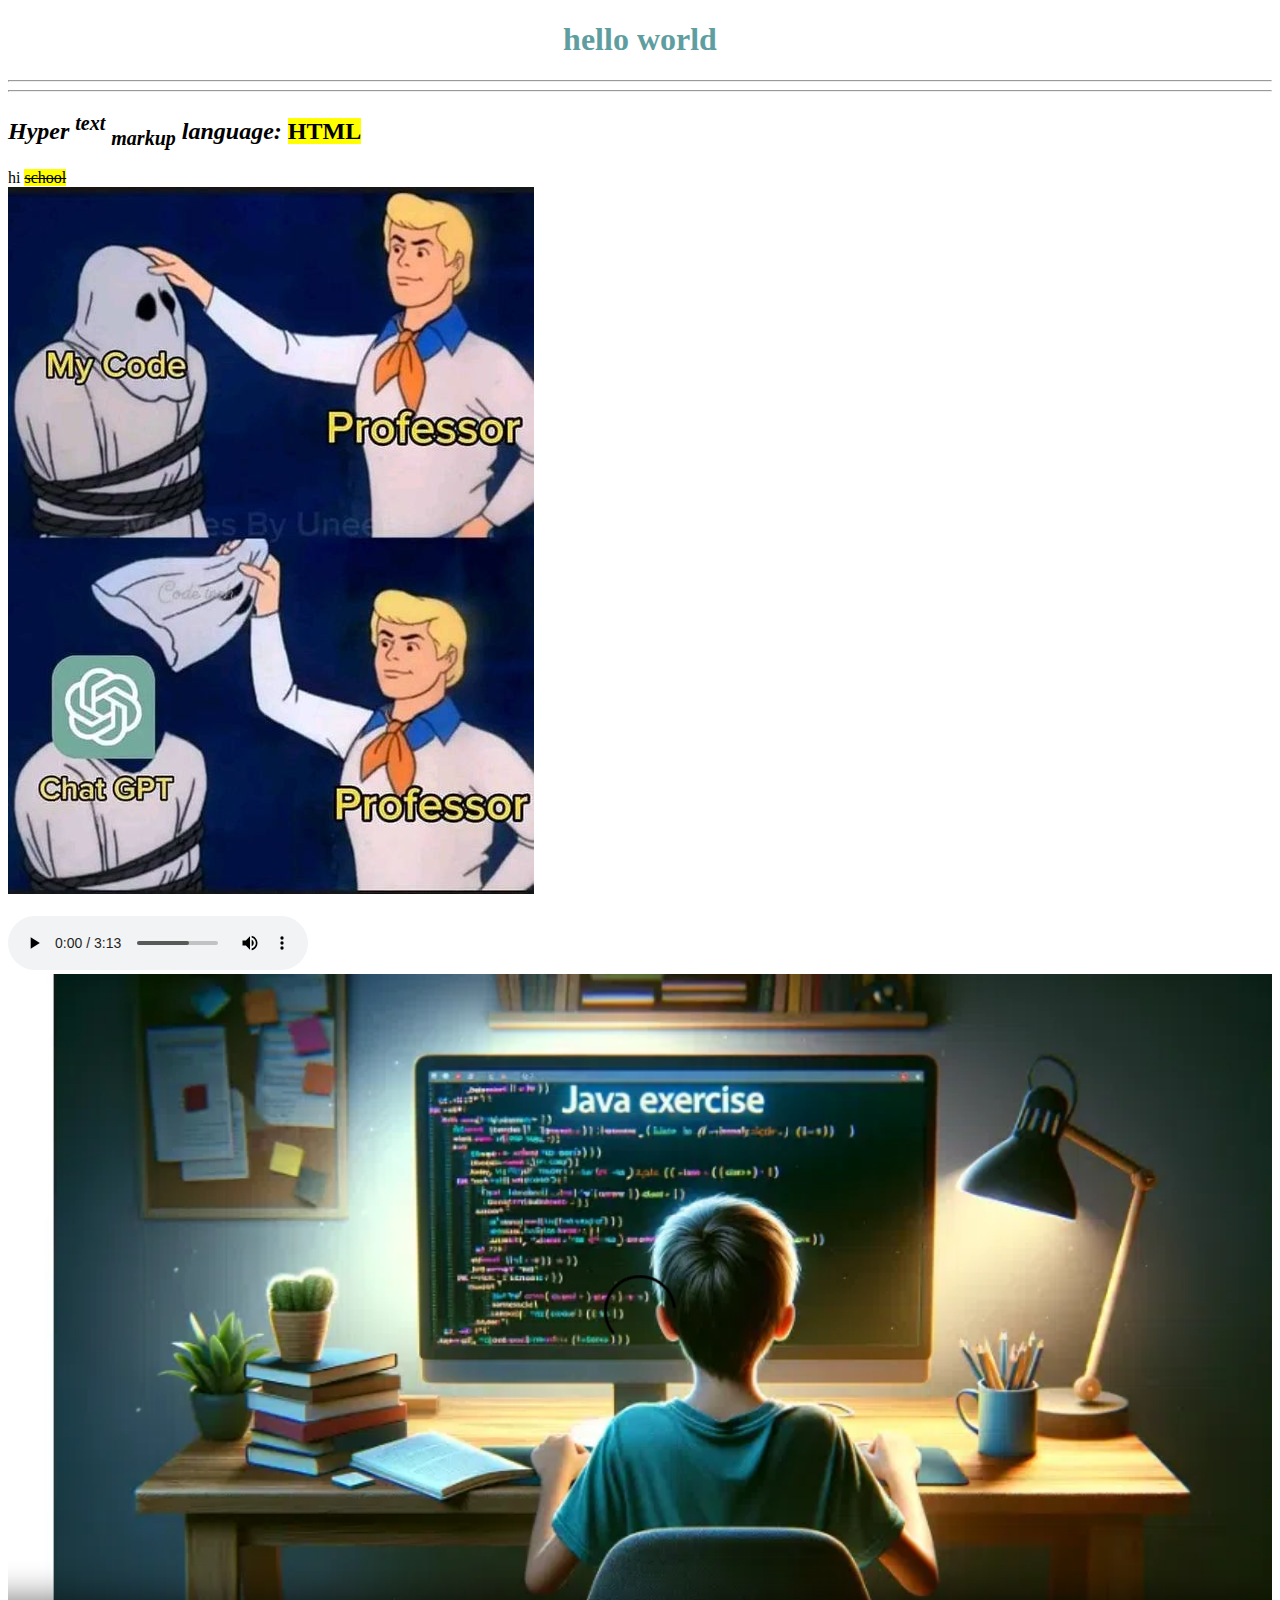
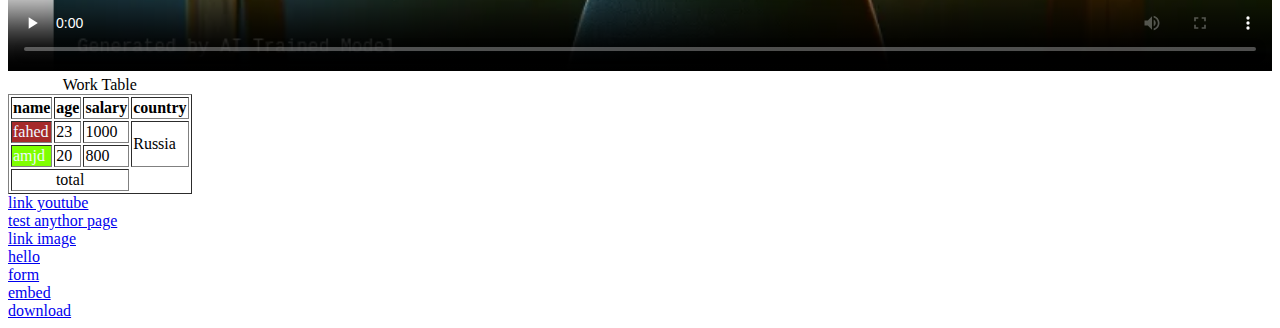
<file: html plus/index.html>
<!DOCTYPE html>
<html lang="en">
<head>
    <meta charset="UTF-8">
    <meta name="viewport" content="width=device-width, initial-scale=1.0">
    <title>Document</title>
    <!-- <meta http-equiv="refresh" content="3; url=https://www.youtube.com/"> -->
</head>
<body>
    <h1 id="hi" style="color: cadetblue; text-align: center;">hello world</h1>
    <hr>
    <hr>
    <h2><em>Hyper <sup>text</sup> <sub>markup</sub> language:</em> <mark>HTML</mark> </h2>
    <p></p>
    
    <span>hi </span>
    <span><mark><del>school</del></mark> </span><br>
    <div>
        <a href="testlink.html">
            <img title="image-code" src="image.jpg" alt="code">
        </a>
    </div>

    <br>
    <audio controls loop>
        <source src="audio-1.mp3" type="audio/mpeg">
    </audio>
    <video controls width="100%" poster="code.jpg" preload="none">
        <source src="video.mp4" type="video/mp4">
    </video>
    <br>
    <div>
        <table border="1">
            <caption>Work Table</caption>
            <thead><tr>
                <th>name</th>
                <th>age</th>
                <th>salary</th>
                <th>country</th>
            </tr></thead>
           <tbody>
            <tr>
                <td style="background-color: brown;color: aliceblue;">fahed</td>
                <td>23</td>
                <td>1000</td>
                <td rowspan="2">Russia</td>

            </tr>
            <tr>
                <td style="background-color: chartreuse;color: aliceblue;">amjd</td>
                <td>20</td>
                <td>800</td>
                

            </tr>
           </tbody>
           <tfoot>
            <tr>
                <td colspan="3" style="text-align: center;">total</td>
            </tr>
           </tfoot>
           
        </table>

    </div>
 
    <div>
        <a target="_blank" href="https://www.youtube.com/">link youtube</a>
    </div>

    <div>
        <a href="testlink.html">test anythor page</a>
    </div>
    <div>
        <a href="code.jpg">link image</a>
    </div>
    <div>
        <a href="#hi" target="_blank">hello</a>
    </div>
    <div>
        <a href="form.html" target="_blank">form</a>
    </div>
    <div>
        <a href="embed.html" target="_blank">embed</a>
    </div>
    <div>
        <a href="download.html">download</a>
    </div>
</body>
</html>
</file>
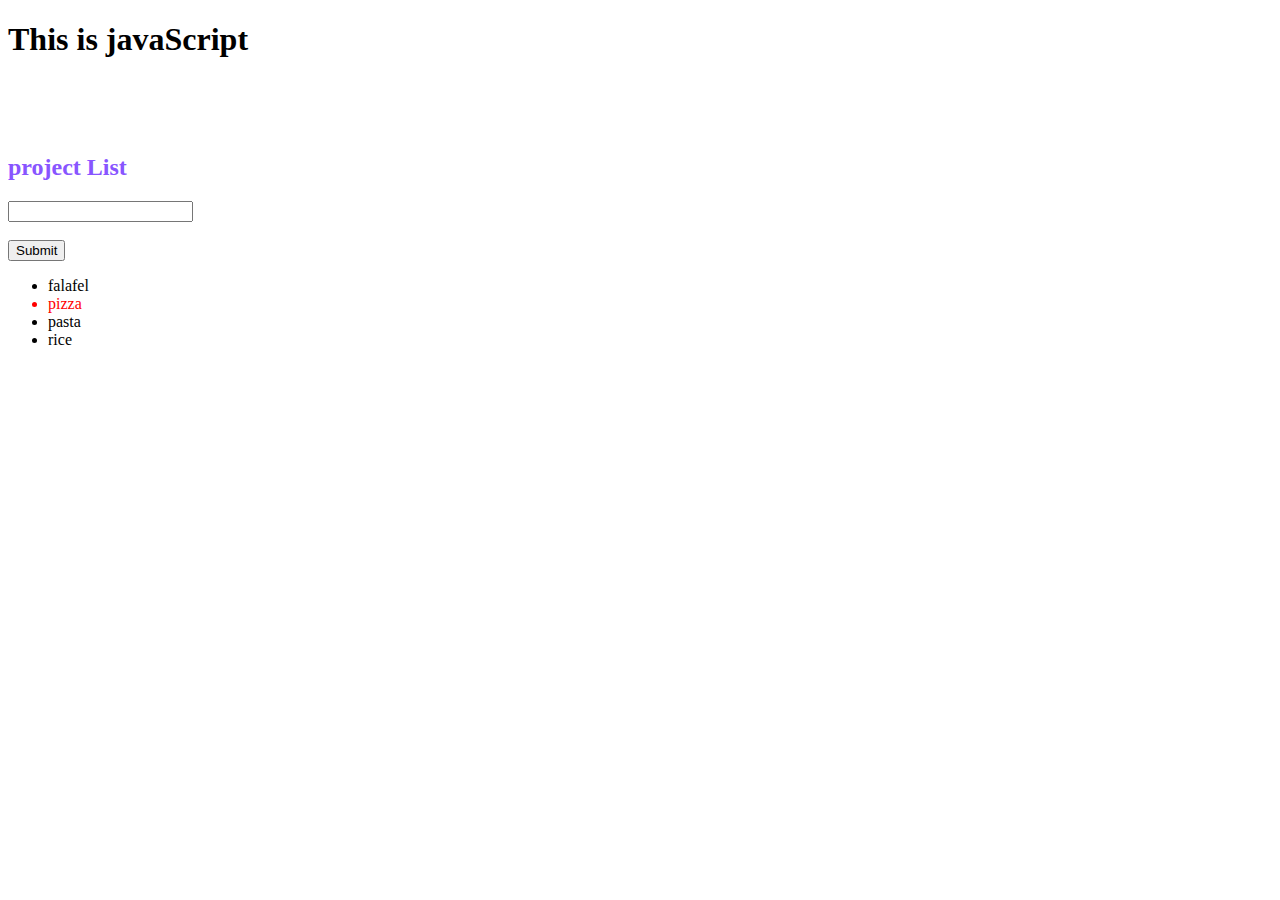
<file: html/index.html>
<!DOCTYPE html>
<html lang="en">
<head>
    <meta charset="UTF-8">
    <meta name="viewport" content="width=h1, initial-scale=1.0">
    <title>js</title>
    
    <style></style>
</head>
<body>
    <h1>This is javaScript</h1><br><br><br>

        <h2 id="name project"><b>Project Name</b></h2>
        <input type="text" ><br><br>
        <input type="submit" >

        <ul >
            <li class="list">falafel</li>
            <li class="list">pizza</li>
            <li class="list">pasta</li>
            <li class="list">rice</li>
        </ul>

    <script src="docoument.js">

    </script>
</body>
</html>
</file>
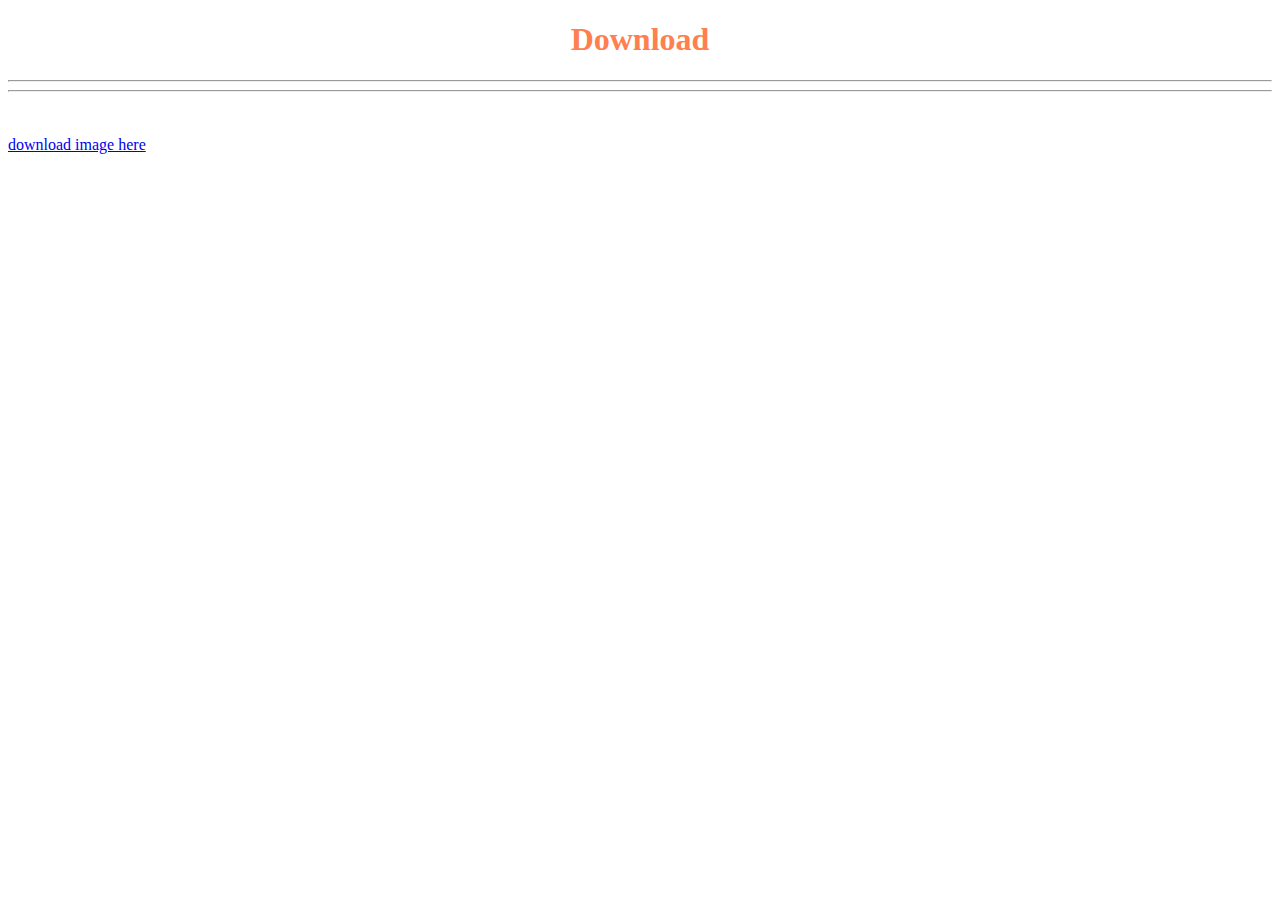
<file: html plus/download.html>
<!DOCTYPE html>
<html lang="en">
<head>
    <meta charset="UTF-8">
    <meta name="viewport" content="width=device-width, initial-scale=1.0">
    <title>Document</title>
</head>
<body>
    
    <h1 style="text-align: center; color: coral;">Download</h1>
    <hr>
    <hr>
    <br>
    <br>
    <a href="code.jpg" download="photo_code">download image here</a>

</body>
</html>
</file>
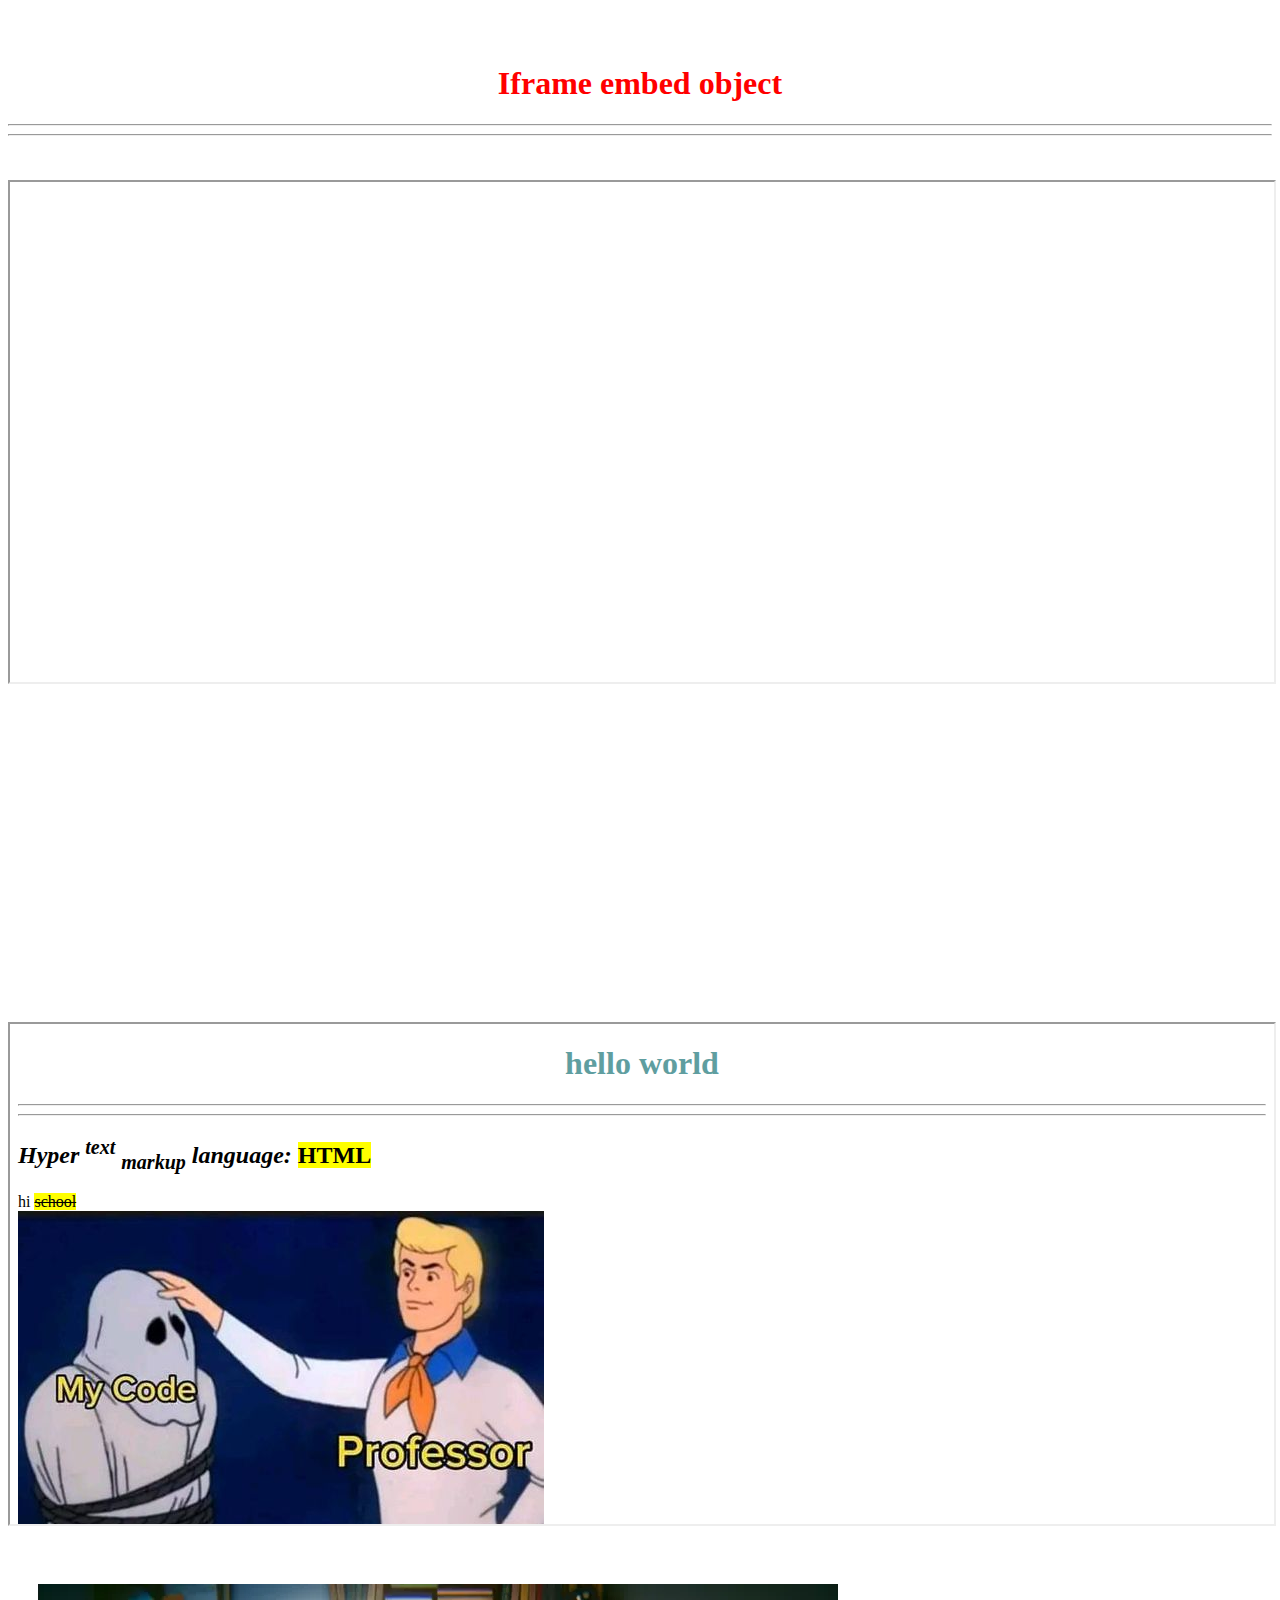
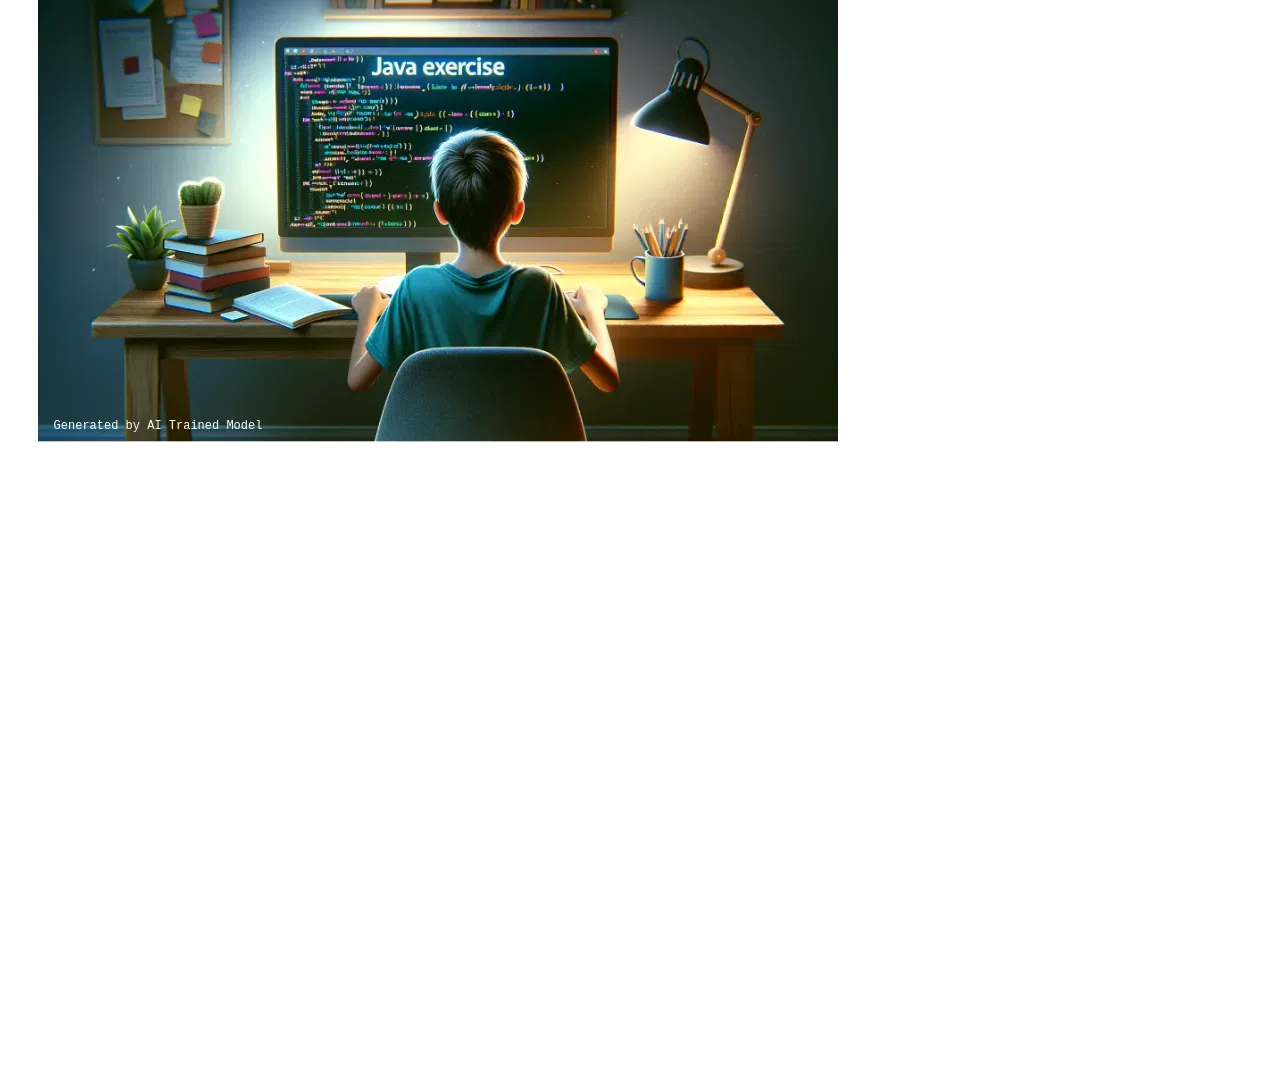
<file: html plus/embed.html>
<!DOCTYPE html>
<html lang="en">
<head>
    <meta charset="UTF-8">
    <meta name="viewport" content="width=device-width, initial-scale=1.0">
    <title>Document</title>
</head>
<body>
    <br>
    <br>
    <h1 style="text-align: center; color: red;">Iframe embed object</h1>
    <hr>
    <hr>
    <br>
    <br>

    <div>
        <iframe width="100%" height="500" src="https://www.wikipedia.org/" frameborder="1"></iframe>
    </div>
    <br>
    <br>
    <br>
    <br>
    <br>
    <div>
        <embed src="https://www.wikipedia.org/" type="">
    </div>
    <br>
    <object data="https://www.wikipedia.org/" type=""></object>
    <br>
    <br>
    <br>
    <br>
    <iframe width="100%" height="500" src="index.html" frameborder="1"></iframe>
    <br>
    <br>
    <br>
    <br>
    <embed src="code.jpg" frameborder="0"></embed>
    <br>
    <br>
    <br>
    <br>
    <!-- <iframe src="https://www.youtube.com/embed/cvNTgKw8VlY" frameborder="0"></iframe> -->


    <iframe width="996" height="560" src="https://www.youtube.com/embed/cvNTgKw8VlY" title="كورس html كامل في فيديو واحد | تعلم html بالكامل" frameborder="0" allow="accelerometer; autoplay; clipboard-write; encrypted-media; gyroscope; picture-in-picture; web-share" referrerpolicy="strict-origin-when-cross-origin" allowfullscreen></iframe>
</body>
</html>
</file>
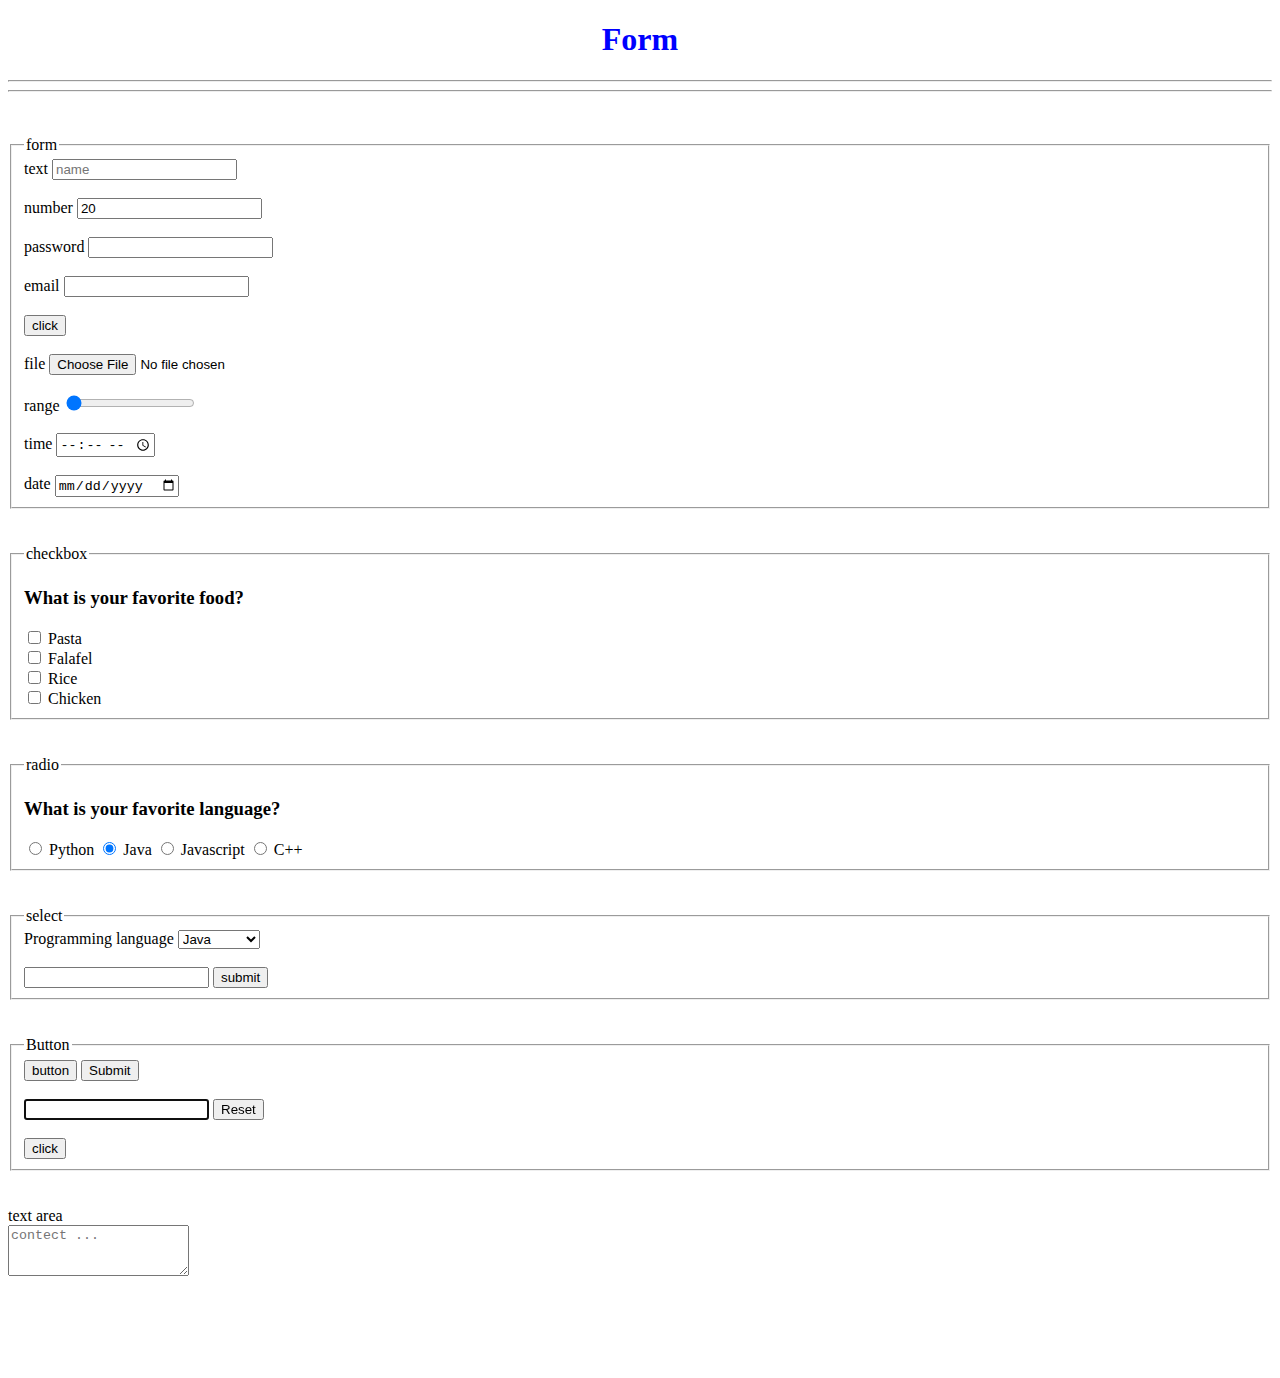
<file: html plus/form.html>
<!DOCTYPE html>
<html lang="en">
<head>
    <meta charset="UTF-8">
    <meta name="viewport" content="width=device-width, initial-scale=1.0">
    <title>Document</title>
</head>
<body>
    <h1 style="text-align: center; color: blue;">Form</h1>
    <hr>
    <hr>
    <br>
    <br>
    <form >
         <fieldset >
            <legend>form</legend>
            <div>
                <label for="text">text</label>
                <input type="text" name="user" id="text" placeholder="name" required>
            </div>
            <br>
            <div>
                <label for="number">number</label>
                <input type="number" id="number" value="20"></div>
            <br>
            <div>
                <label for="password">password</label>
                <input type="password" name="" id="password" required>
            </div>        
            <br>
            <div>
                <label for="email">email</label>
                <input type="email" name="" id="email">
            </div>
            <br>
            <div>
                <input type="submit" value="click">
            </div>
            <br>
            <div>
                <label for="file">file</label>
                <input type="file" name="" id="file">
            </div>
            <br>
            <div>
                <label for="range">range</label>
                <input type="range" name="" id="range" min="0" max="10" step="1" value="0">
            </div>
            <br>
            <div>
                <label for="time">time</label>
                <input type="time" name="" id="time">
            </div>
            <br>
            <div>
                <label for="date">date</label>
                <input type="date" name="" id="date">
            </div>


         </fieldset>
        
    </form>
    <br>
    <br>
    <form action="">
        <fieldset>
            <legend>checkbox</legend>
            <div>
                <h3>What is your favorite food?</h3>
                <div>
                    <input type="checkbox" value="Pasta" id="Pasta">
                    <label for="Pasta">Pasta</label>
                </div>
                <div>
                    <input type="checkbox">
                    <label for="">Falafel</label>
                </div>
                <div>
                    <input type="checkbox">
                    <label for="">Rice</label>
                </div>
                <div>
                    <input type="checkbox">
                    <label for="">Chicken</label>
                </div>
                               
            </div>
        </fieldset>
    </form>
    <br>
    <br>
    
    <form action="">
        <fieldset>
            <legend>radio</legend>
            <div>
                <h3>What is your favorite language?</h3>
                <div>
                    <input type="radio"  name="long" id="Python" >
                    <label for="Python">Python</label>
                
                    <input type="radio"  name="long" id="Java" checked>
                    <label for="Java">Java</label>
                
                    <input type="radio" name="long" id="Javascript">
                    <label for="Javascript">Javascript</label>
                
                    <input type="radio"  name="long" id="c">
                    <label for="c">C++</label>
                </div>
                               
            </div>
        </fieldset>
    </form>
    <br>
    <br>

    <form action="">
        <fieldset>
            <legend>select</legend>
        <label for="language">Programming language</label>
        <select name="Programming language" id="language" >
            <option value="Python">Python</option>
            <option value="Java"  selected>Java</option>
            <option value="Javascript">Javascript </option>
            <option value="C++">C++</option>
        </select>
<br>
<br>

        <input list="list" name="language">
        <datalist id="list">
            <option value="Python">Python</option>
            <option value="Java">Java</option>
            <option value="Javascript">Javascript</option>
            <option value="C++">C++</option>
        </datalist>





        <input type="submit" value="submit">
    </fieldset>
    </form>
    <br>
    <br>
    <form action="" novalidate>
    <fieldset>
        <legend>Button</legend>
        <input type="button" value="button">
        <input type="submit">
        <br><br>
        <input type="text" maxlength="5" autofocus>
        <input type="reset">  
        <br><br>
        <button type="button">click</button>
    </fieldset>
    </form >
    <br>
    <br>
    <form action="" novalidate>
    <label for="area">text area</label>
    <br>
    <textarea name="" id="area" cols="20" rows="3" placeholder="contect ..." readonly></textarea>
</form>
    <br>
    <br>
    <br>
    <br>
    <br>
</body>
</html>
</file>
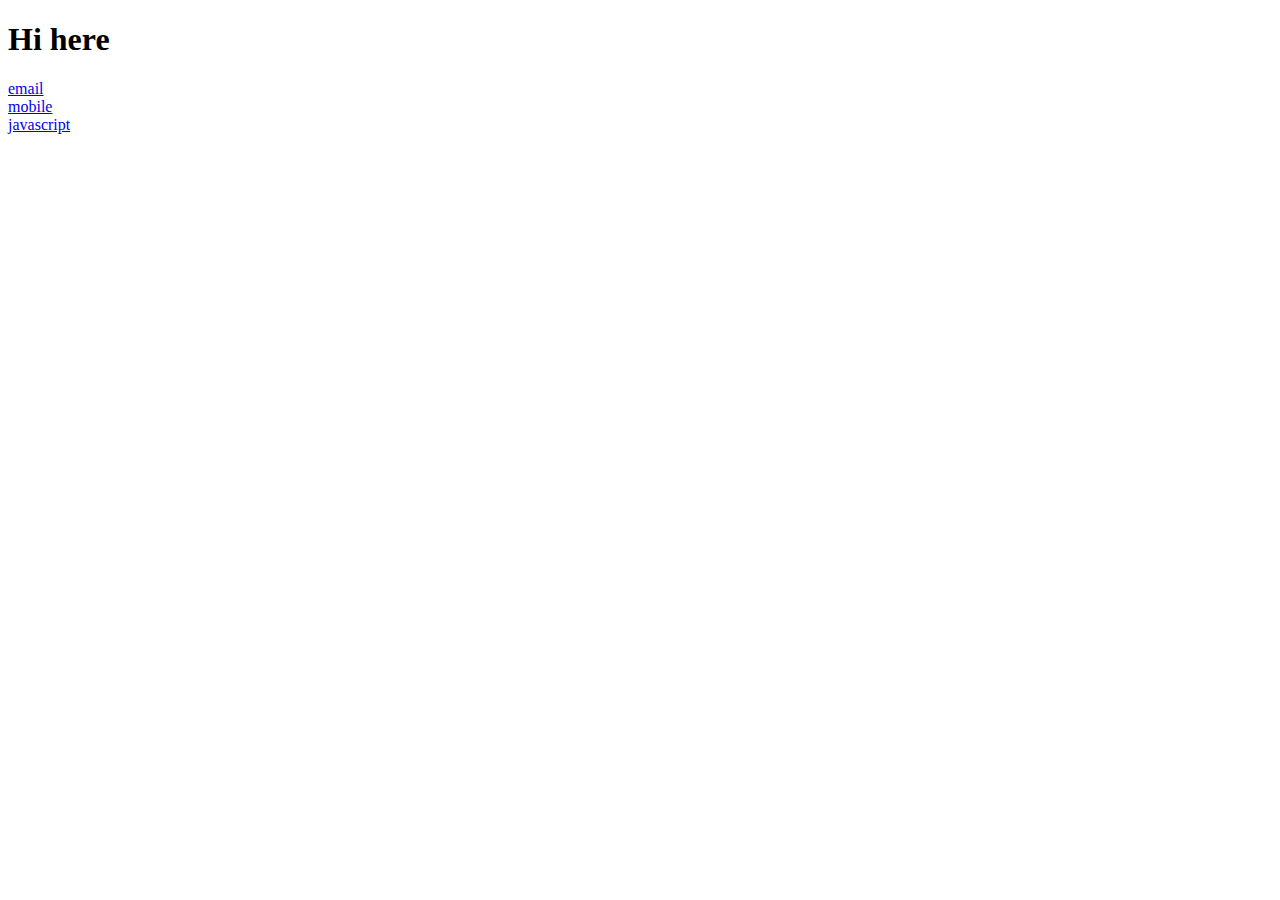
<file: html plus/testlink.html>
<!DOCTYPE html>
<html lang="en">
<head>
    <meta charset="UTF-8">
    <meta name="viewport" content="width=device-width, initial-scale=1.0">
    <title>Document</title>
</head>
<body>
    <h1>Hi here</h1>

    <div>
        <a href="mailto:test@gmail.com" target="_blank">email</a>
    </div>
    <div>
        <a href="tel:+964598248" target="_blank">mobile</a>
    </div>
    <div>
        <a href="javascript:alert('hi prince')">javascript</a>
    </div>
</body>
</html>
</file>
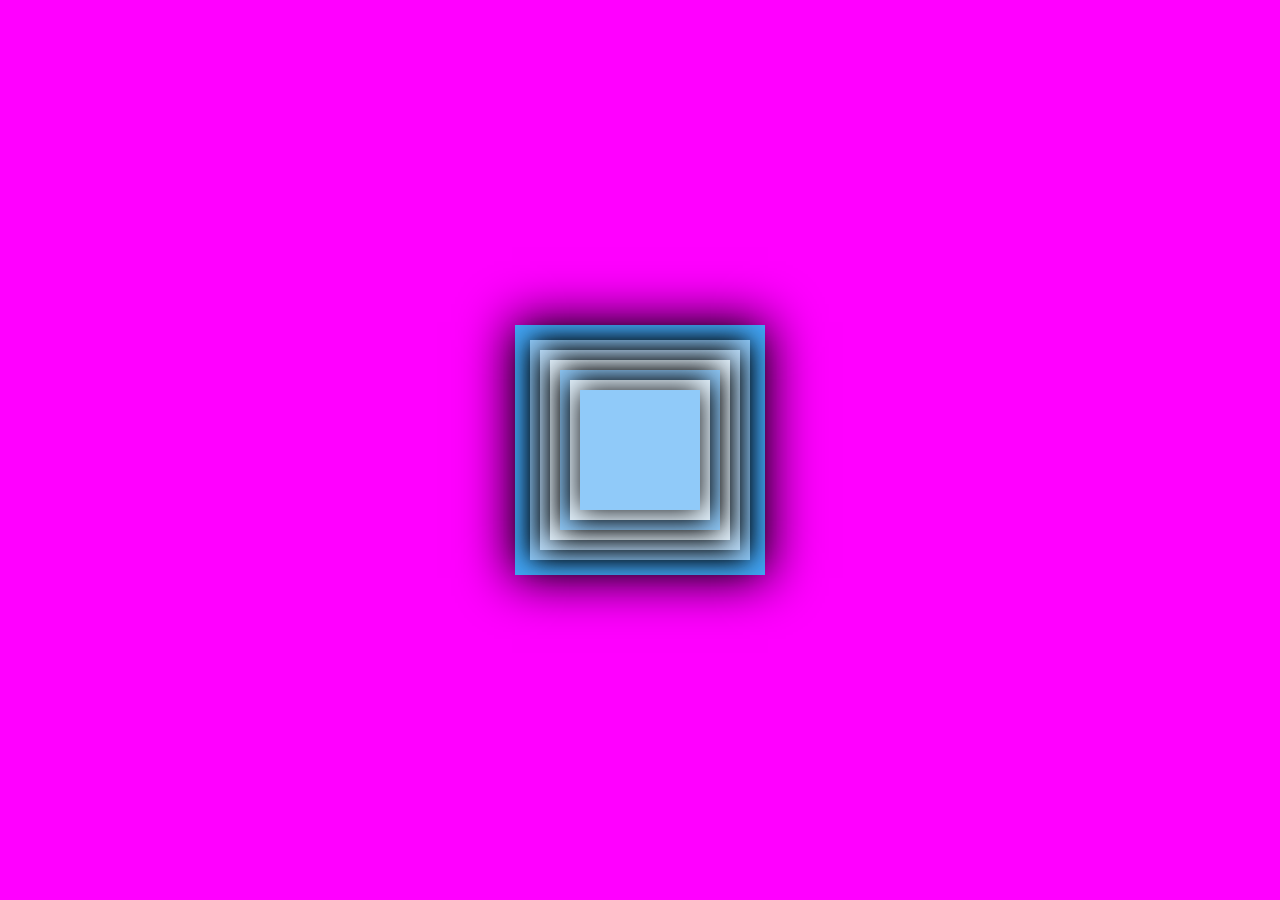
<file: html/disiging.html>
<!DOCTYPE html>
<html lang="en">
<head>
    <meta charset="UTF-8">
    <meta name="viewport" content="width=device-width, initial-scale=1.0">
    <title>Document</title>
    <link rel="stylesheet" href="disiging_css.css">
</head>
<body>
    <div class="center">
    <span></span>
    <span></span>
    <span></span>
    <span></span>
    <span></span>
    <span></span>
</body>
</html>
</file>
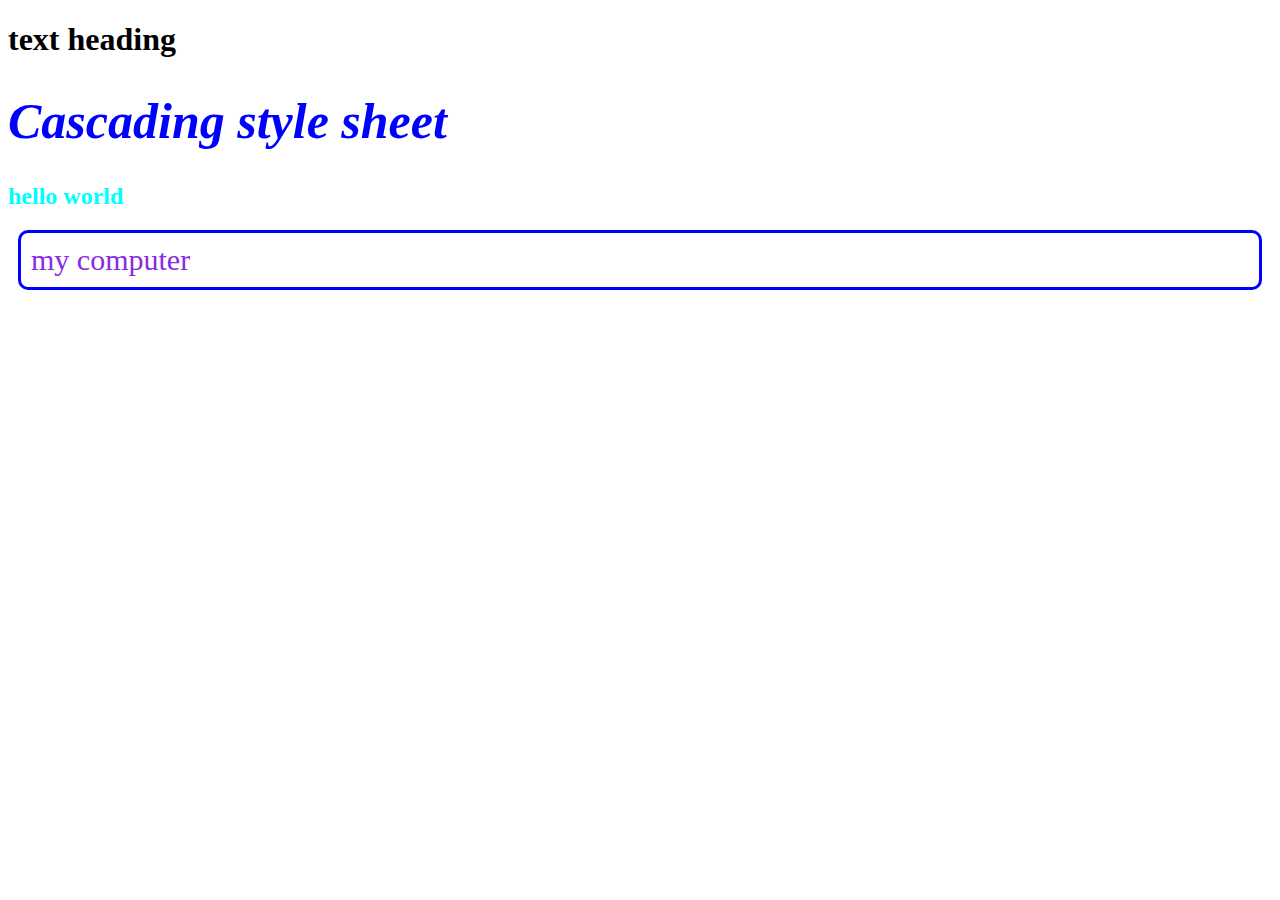
<file: html/page_css.html>
<!DOCTYPE html>
<html lang="en">
<head>
    <meta charset="UTF-8">
    <meta name="viewport" content="width=device-width, initial-scale=1.0">
    <title>Document</title>
    <link rel="stylesheet" href="style.css">
</head>
    
</head>
<body>
    <h1>text heading</h1>
    <h1 style="color: #0000ff;  font-style: italic; font-size: 50px;">Cascading style sheet</h1>
    <h2>hello world</h2>
    <p class="nameclass">my computer</p>
</body>
</html>
</file>
<file: html/disiging_css.css>
body {

}body{
    background-color: #ff00ff;
}
.center{

    position: absolute;
    margin: auto;
    left: 0;
    top: 0;
    bottom: 0;
    right: 0;
    width: 250px;
    height: 250px;
    background-color: #42a5f5;
    box-shadow: 0px 0px 50px 3px #000;
}
span{
    left: 10%;
    top: 10%;
    box-shadow: 0px 0px 25px #000;

}

span:nth-child(1){
    position: absolute;
    width: 220px;
    height: 220px;
    background-color: #90caf9;
    left: 6%;
    top: 6%;
    animation:ani 3s infinite ;
    animation-delay:0.3s ;
}

span:nth-child(2){
    position: absolute;
    width: 200px;
    height: 200px;
    background-color: #bbdefb;
    left: 10%;
    top: 10%;
    animation:ani 3s infinite ;
    animation-delay:0.4s ;
}

span:nth-child(3){
    position: absolute;
    width: 180px;
    height: 180px;
    background-color: #e3f2fd;
    left: 14%;
    top: 14%;
    animation:ani 3s infinite ;
    animation-delay:0.5s ;
}

span:nth-child(4){
    position: absolute;
    width: 160px;
    height: 160px;
    background-color: #90caf9;
    left: 18%;
    top: 18%;
    animation:ani 3s infinite ;
    animation-delay:0.6s ;
}

span:nth-child(5){
    position: absolute;
    width: 140px;
    height: 140px;
    background-color: #e3f2fd;
    left: 22%;
    top: 22%;
    animation:ani 3s infinite ;
    animation-delay:0.7s ;
}

span:nth-child(6){
    position: absolute;
    width: 120px;
    height: 120px;
    background-color: #90caf9;
    left: 26%;
    top: 26%;
    animation:ani 3s infinite ;
    animation-delay:0.8s ;
}

span:nth-child(7){
    position: absolute;
    width: 100px;
    height: 100px;
    background-color: #bbdefb;
    left: 30%;
    top: 30%;
    animation:ani 3s infinite ;
    animation-delay:1s ;
}

@keyframes ani{
    0%{
        transition: 0.7s;
        transform: rotate(0deg);
    }
    20%{
        transition: 0.7s;
        transform: rotate(95deg);
    }
    50%{
        transition: 0.7s;
        transform: rotate(360deg);
    }
    100%{
        transition: 0.7s;
        transform: rotate(0deg);
    }
}
</file>
<file: html/style.css>
h2{
            color: aqua;
        }
        .nameclass{
            color: blueviolet;
            
            font-size: 30px;
            margin: 10px;
            border-radius: 10px;
            border-color: blue;          
            border-style: solid;
            padding: 10px 10px;
            background-attachment: fixed;
        }
</file>
